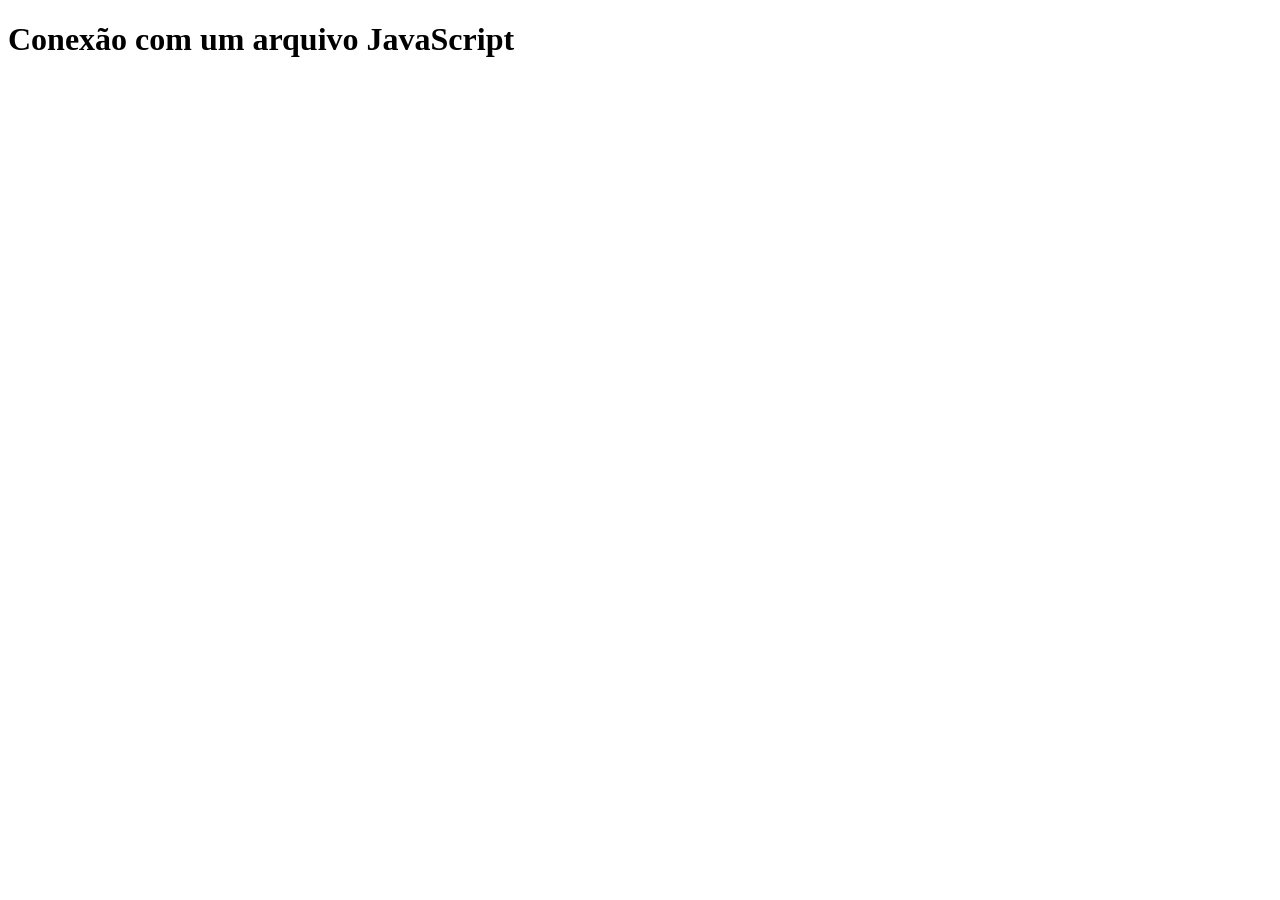
<file: JavaScript/conexaoHTML/index.html>
<!DOCTYPE html>
<html lang="en">
<head>
    <meta charset="UTF-8">
    <meta name="viewport" content="width=device-width, initial-scale=1.0">
    <script src="./script.js" defer></script>
    <title>Conexão JS e HTML</title>
</head>
<body>
    <h1>Conexão com um arquivo JavaScript</h1>
</body>
</html>
</file>
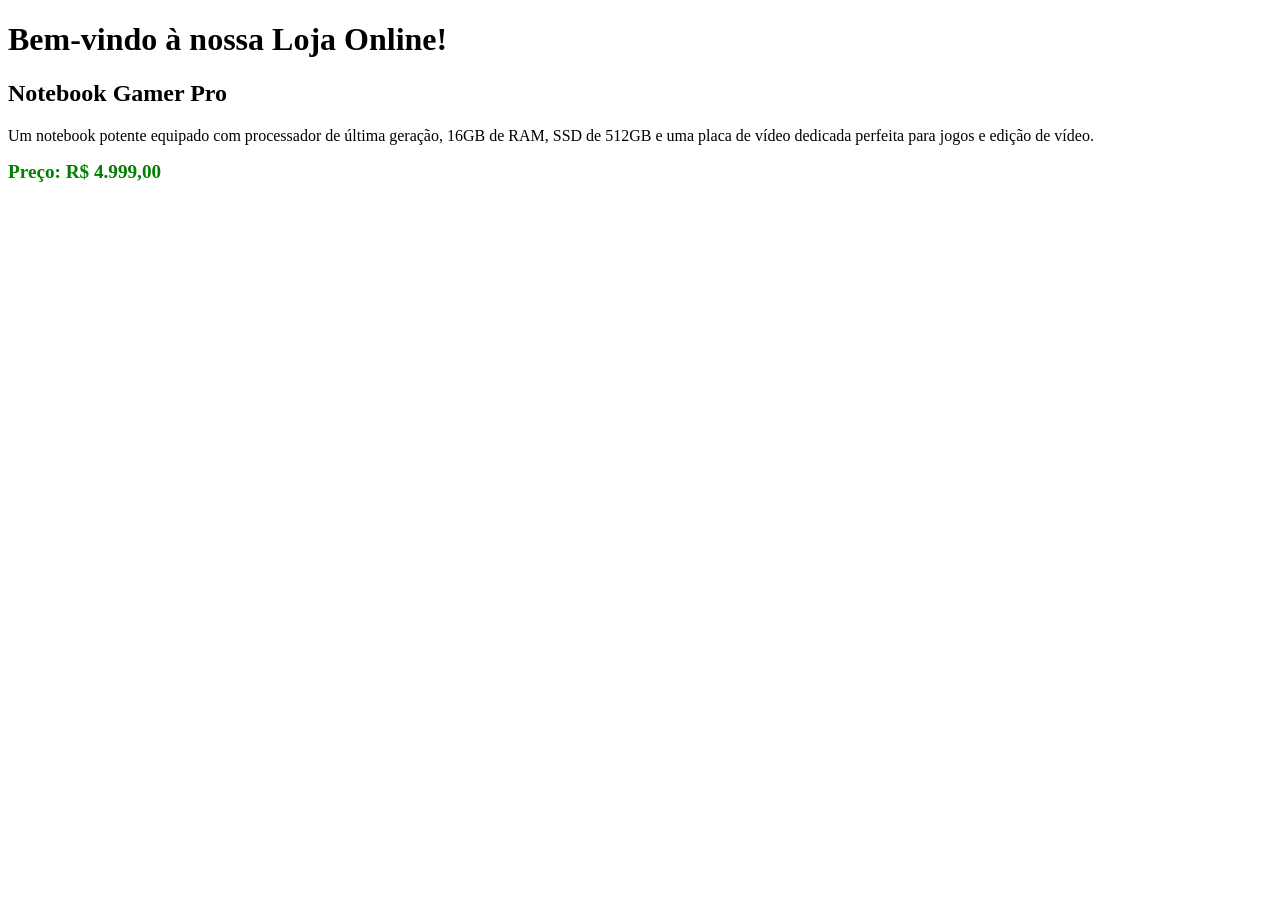
<file: JavaScript/criandoElementosDom/index.html>
<!DOCTYPE html>
<html lang="pt-br">
<head>
    <meta charset="UTF-8">
    <meta name="viewport" content="width=device-width, initial-scale=1.0">
    <script src="./script.js" defer></script>
    <title>Lojinha</title>
</head>
<body>
    
</body>
</html>
</file>
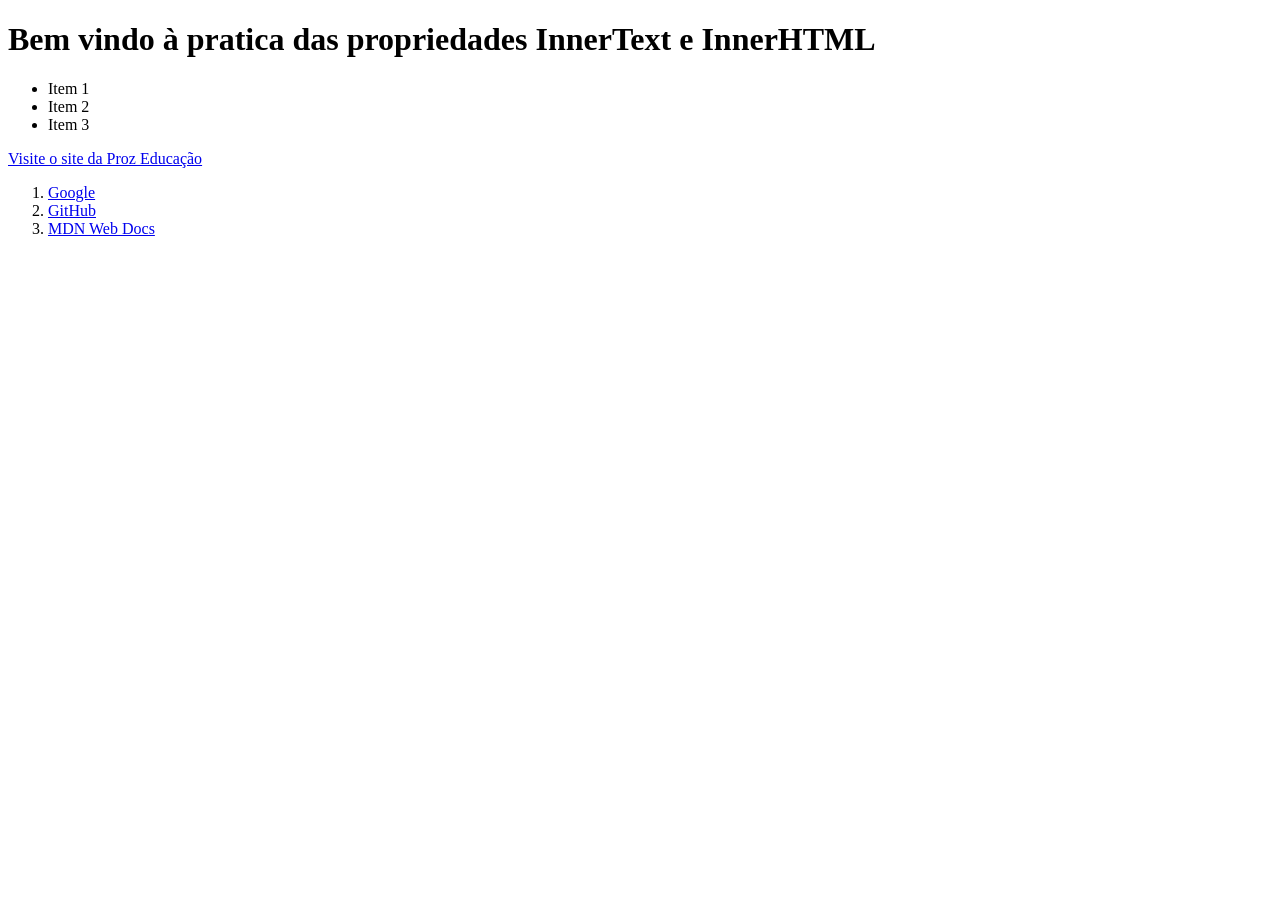
<file: JavaScript/innerHTML-innetText/index.html>
<!DOCTYPE html>
<html lang="PT-BR">
<head>
    <meta charset="UTF-8">
    <meta name="viewport" content="width=device-width, initial-scale=1.0">
    <script src="./script.js" defer></script>
    <title>Document</title>
</head>
<body>
    <h1 id="titulo"></h1>
    <ul></ul>
    <a href="https://prozeducacao.com.br"></a>
    <ol id="lista-ordenada"></ol>
</body>
</html>
</file>
